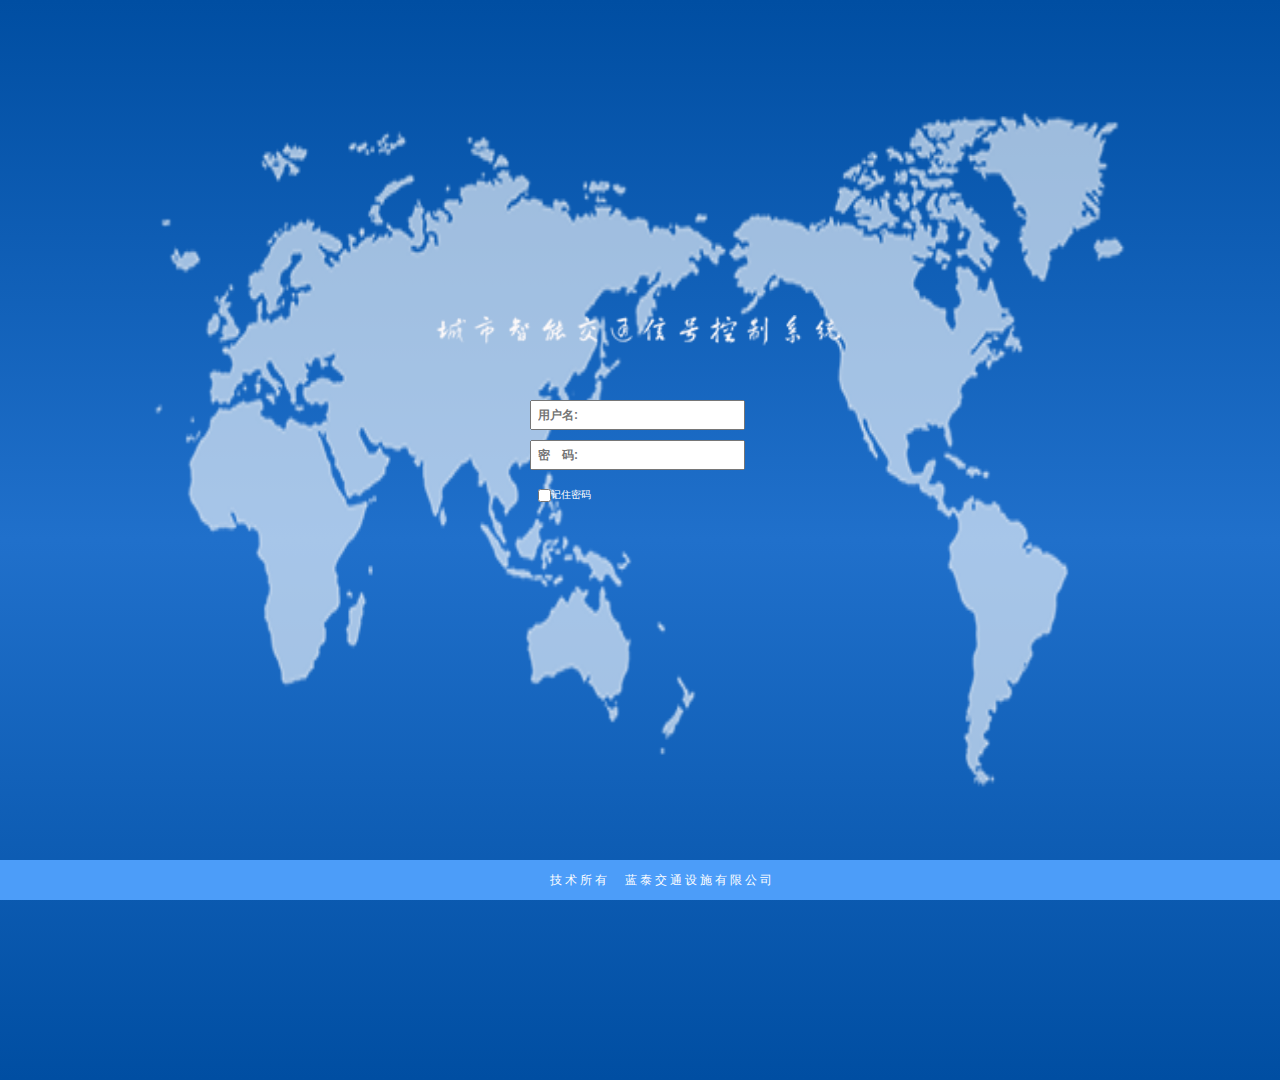
<file: login.html>
<!DOCTYPE html>
<html>
	<head>
		<meta charset="UTF-8">
		<title>登录页面</title>
	<link href="css/login.css" rel="stylesheet" />
	<script src="js/jquery-1.10.1.min.js"></script>
	<script src="js/login.js"></script>
	</head>
	<body>
		<div class="pic1"><img src="img/bj.png" alt="" /></div>
		<div class="pic2"><img src="img/font_pic.png" alt="" /></div>
        <div class="login">
			<form action='index.html'  id="frm" method = 'post' onsubmit = "return checkUser();">
				<div class="user" >
					<div class="info">
						<input type="text" name="user" id="user" placeholder="用户名:">       
					</div>
					<div class="info">
						<input type="password" name="pwd" id="pwd" placeholder="密&emsp;码:">
					</div>
					<div>
						<input type="checkbox" id="box" name="box">记住密码
					</div>
					<div>
						<asp:Button ID="Button1" runat="server" Text="登&nbsp;录" style="border: none" />
					</div>
				</div>
			</form>
		</div>
        	<div class="foot">
			<span>技术所有&emsp;蓝泰交通设施有限公司</span>
		</div>
	</body>
</html>
</file>
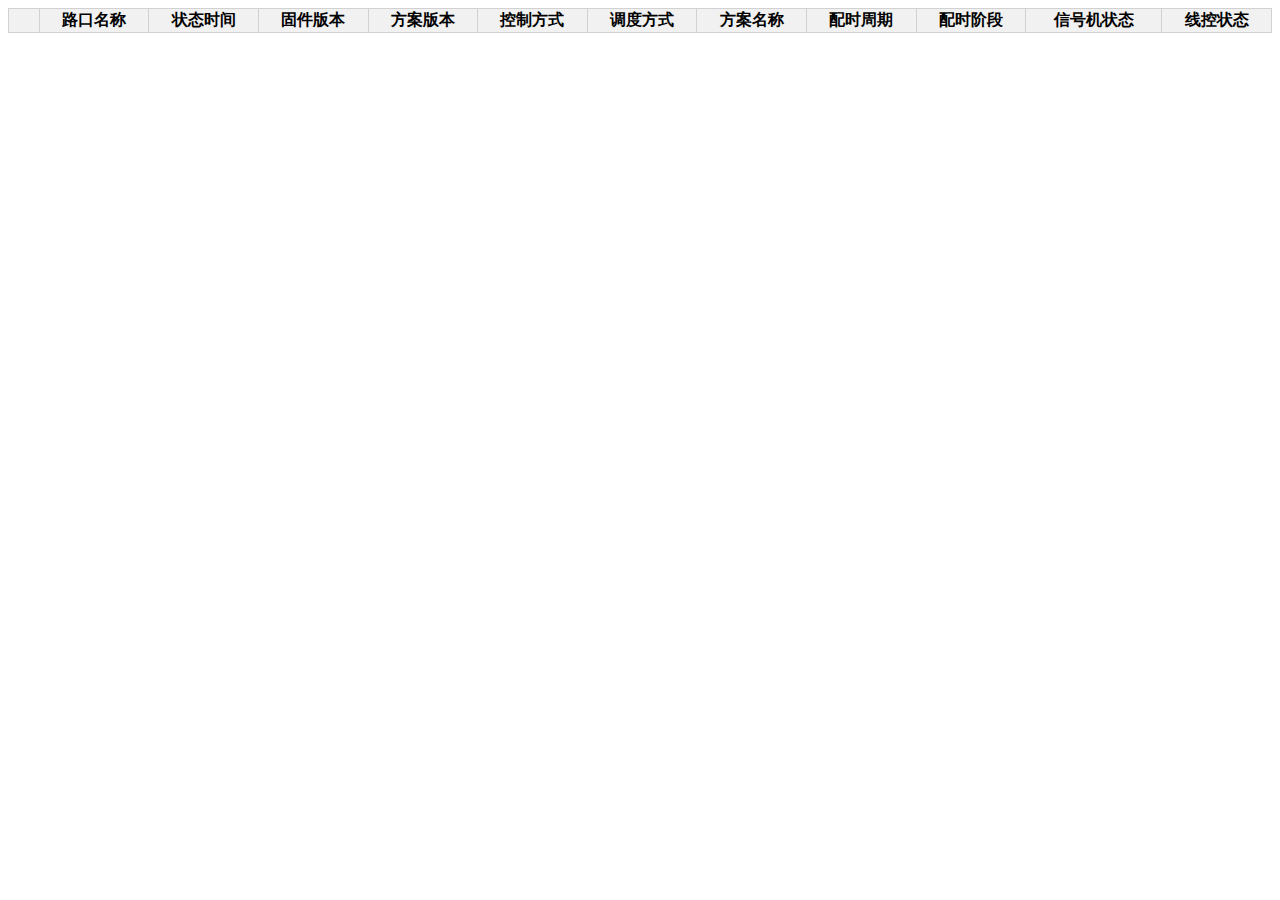
<file: roadDetail.html>
<!DOCTYPE html>
<html>

	<head>
		<meta charset="UTF-8">
		<title>路口实时状态详情显示</title>
		<script src="js/jquery.js"></script>
		<style>
			table theader tr .kong {
				width: 26px;
			}
		</style>
	</head>

	<body>
		<div>
			<table bgcolor="#d1d1d1" cellspacing="1" align="center" border="0" width="100%">
				<theader bgcolor="#f1f1f1">
					<tr bgcolor="#f1f1f1">
						<th class="kong">&emsp;</th>
						<th>路口名称</th>
						<th>状态时间</th>
						<th>固件版本</th>
						<th>方案版本</th>
						<th>控制方式</th>
						<th>调度方式</th>
						<th>方案名称</th>
						<th>配时周期</th>
						<th>配时阶段</th>
						<th>信号机状态</th>
						<th>线控状态</th>
					</tr>
				</theader>

			</table>
		</div>
		<asp:TextBox ID="txtLoad" runat="server" Style="display: none" value='<?xml version="1.0" encoding="utf-8" ?><document><AreaList desc="区域列表"><AreaInfo desc="单个区域信息1"><AreaId desc="区域编号" FieldLength="值范围:1-255">1</AreaId><AreaName desc="区域名称" FieldLength="最大15个汉字">浦口区</AreaName><AreaMemo desc="区域备注" FieldLength="最大200个汉字">浦口区备注</AreaMemo></AreaInfo><AreaInfo desc="单个区域信息2"><AreaId desc="区域编号">2</AreaId><AreaName desc="区域名称">六合区</AreaName><AreaMemo desc="区域备注">六合区备注</AreaMemo></AreaInfo></AreaList><RoadList desc="路口列表"><RoadInfo desc="单个路口信息1"><AreaId desc="区域编号">1</AreaId><RoadId desc="路口编号" FieldLength="值范围:1-255">1</RoadId><RoadName desc="路口名称" FieldLength="最大15个汉字">文德路1</RoadName><RoadMemo desc="路口备注" FieldLength="最大200个汉字">文德路1备注</RoadMemo><DepartList desc="部门列表" FieldLength="DepartId1;DepartId2;...DepartN;">1</DepartList><UserList desc="用户列表" FieldLength="UserId1;UserId2;...UserIdN;">1;2</UserList></RoadInfo><RoadInfo desc="单个路口信息2"><AreaId desc="区域编号">1</AreaId><RoadId desc="路口编号">2</RoadId><RoadName desc="路口名称">文德路2</RoadName><RoadMemo desc="路口备注">文德路2备注</RoadMemo><DepartList desc="部门列表">1;2</DepartList><UserList desc="用户列表">1;2;3;4</UserList></RoadInfo><RoadInfo desc="单个路口信息1"><AreaId desc="区域编号">2</AreaId><RoadId desc="路口编号" FieldLength="值范围:1-255">1</RoadId><RoadName desc="路口名称" FieldLength="最大15个汉字">六合路口1</RoadName><RoadMemo desc="路口备注" FieldLength="最大200个汉字">六合路口1备注</RoadMemo><DepartList desc="部门列表" FieldLength="DepartId1;DepartId2;...DepartN;">2</DepartList><UserList desc="用户列表" FieldLength="UserId1;UserId2;...UserIdN;">1;2;3</UserList></RoadInfo><RoadInfo desc="单个路口信息2"><AreaId desc="区域编号">2</AreaId><RoadId desc="路口编号">2</RoadId><RoadName desc="路口名称">六合路口2</RoadName><RoadMemo desc="路口备注">六合路口2备注</RoadMemo><DepartList desc="部门列表">1;2</DepartList><UserList desc="用户列表">2;3;4</UserList></RoadInfo></RoadList><DepartList desc="部门列表"><DepartInfo desc="单个部门信息1"><DepartId desc="部门编号">1</DepartId><DepartName desc="部门名称">研发部</DepartName><DepartSeq desc="部门排序编号">1</DepartSeq></DepartInfo><DepartInfo desc="单个部门信息2"><DepartId desc="部门编号">2</DepartId><DepartName desc="部门名称">商务部</DepartName><DepartSeq desc="部门排序编号">2</DepartSeq></DepartInfo></DepartList><UserList desc="账户列表"><UserInfo desc="单个账户信息1"><UserId desc="账户编号">1</UserId><UserName desc="账户名称">杨建伟</UserName><DepartId desc="账户所属部门编号">1</DepartId></UserInfo><UserInfo desc="单个账户信息2"><UserId desc="账户编号">2</UserId><UserName desc="账户名称">陈潇</UserName><DepartId desc="账户所属部门编号">1</DepartId></UserInfo><UserInfo desc="单个账户信息1"><UserId desc="账户编号">3</UserId><UserName desc="账户名称">刘建</UserName><DepartId desc="账户所属部门编号">2</DepartId></UserInfo><UserInfo desc="单个账户信息2"><UserId desc="账户编号">4</UserId><UserName desc="账户名称">曹建</UserName><DepartId desc="账户所属部门编号">2</DepartId></UserInfo></UserList></document>'></asp:TextBox>
		<asp:TextBox ID="txtSubmit" runat="server" Style="display: none" value=''></asp:TextBox>
	</body>

</html>
<script>
	//	window.onload=function(){
	//		document.querySelector("");
	//		
	//	}
	$(function() {
		var AreaArr = []; //存储区域列表信息数组
		function xmlData(obj1) {
			//这里的AreaInfo单个区域信息就是后台给的数据
			$(obj1).find("AreaInfo").each(function() {
				var obj = new Object();
				obj.AreaId = $(this).find("AreaId").text();
				obj.AreaName = $(this).find("AreaName").text();
				obj.AreaMemo = $(this).find("AreaMemo").text();
				//给主页面表格动态添加区域行和列；类名为areaTr
				var str = '<tr class="areaTr"><td class="tdWidth55"><input type="checkbox" name="b" /></td><td class="tdWidth100">' + obj.AreaId + '</td>';
				str += '<td class="tdWidth300">' + obj.AreaName + '</td><td class="tdWidth100"><i class="fa fa-chevron-down fa-lg"></i></td><td class="tdWidth300"></td><td class="tdAuto">' + obj.AreaMemo + '</td><td class="tdWidth100"><a>编辑</a></td></tr>';
				$("#tbRoad").append($(str));
				AreaArr.push(obj);
			})
		};
		//初始化区域下拉框
		function AreaArrToSelect(selectObj) {
			for(var i = 0; i < AreaArr.length; i++) {
				var str = '<option value="' + AreaArr[i].AreaId + '">' + AreaArr[i].AreaName + '</option>';
				$(str).appendTo(selectObj);
			}
		}
	})
</script>
</file>
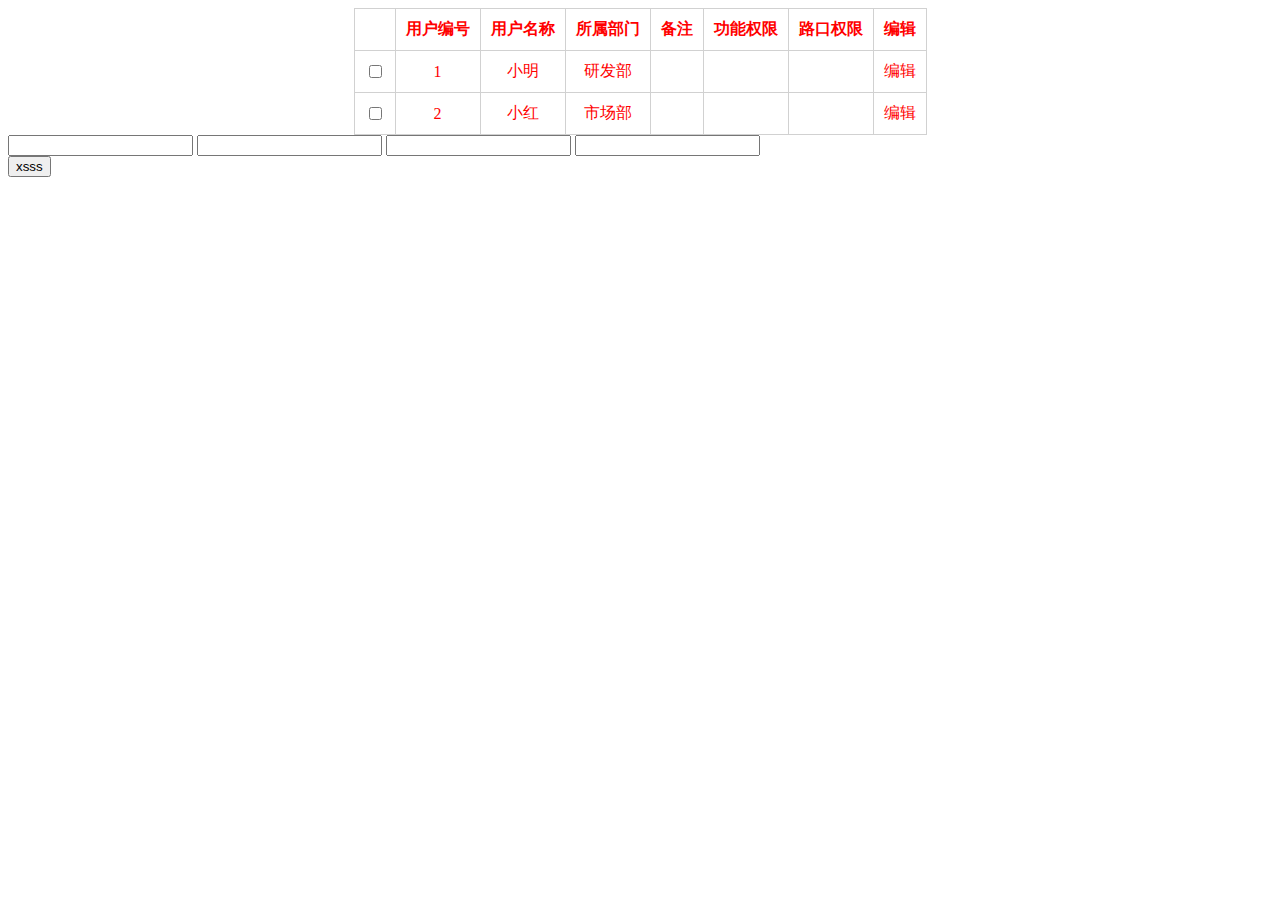
<file: somePage/accountManage.html>
<!DOCTYPE html>
<html>

	<head>
		<meta charset="UTF-8">
		<title></title>
		<script type="text/javascript" src="../js/jquery-1.10.1.min.js"></script>
		<script src="../js/vue.js"></script>
		<style type="text/css">
			td,
			th {
				text-align: center;
				padding: 10px;
			}
		</style>
	</head>

	<body>
		<div>
			<table id="tb" align="center" bgcolor="#d1d1d1" cellspacing="1" cellpadding="6" style="color:red">
				<theader bgcolor="white">
					<tr bgcolor="white">
						<th>&nbsp;</th>
						<th>用户编号</th>
						<th>用户名称</th>
						<th>所属部门</th>
						<th>备注</th>
						<th>功能权限</th>
						<th>路口权限</th>
						<th>编辑</th>
					</tr>
					
				</theader>
			</table>
		</div>
		<div class="dd">
			<input type="text" />
			<input type="text" />
			<input type="text" />
			<input type="text" />
		</div>
        <button class="btnSubmit">xsss</button>
	</body>

</html>
<script>
var arrs=[];
	$(function() {
		arrs = [{
			"xuhao": "1",
			"name": "小明",
			"depart": "研发部"
		}, {
			"xuhao": '2',
			"name": "小红",
			"depart": "市场部"
		}];
console.log(arrs);
	for(var index in arrs) {
            var p=arrs[index];
			var tr = '<tr bgcolor="white"><td><input type="checkbox" /></td><td>' + p.xuhao + '</td><td>' + p.name + '</td><td>' + p.depart + '</td><td></td><td></td><td></td><td class="editContent">编辑</td></tr>';
			var table = $("#tb").append(tr);
	};
		
		 //确认添加
    $(".btnSubmit").on("click", function () {
    	debugger
        var $input = $(".dd  input");
        //var obj=[3];
        var obj=new Object();
        obj.xuhao=$($input[0]).val();
        obj.name=$($input[1]).val();
        obj.depart=$($input[2]).val();
        
        var str = ' <tr bgcolor="#ffffff" class="check" title="双击取消选择"><td><label  class="lab active1" style="display: inline-block" /></label><input class="agree" style="display:none" type="checkbox"  name="a"/></td><td>' + $($input[0]).val() + '</td><td> ' + $($input[1]).val() + '</td> <td ></td><td ></td><td >共有功能权限' + $($input[2]).val() + '个</td> <td >共有路口权限' + $($input[3]).val() + '个</td><td class="editContent">编辑</td></tr>';
        $("#tb").append(str);
		arrs.push(obj);
		
    });
    $(".editContent").on("click",function(){
    	alert(11)
    })
    });

	
</script>
</file>
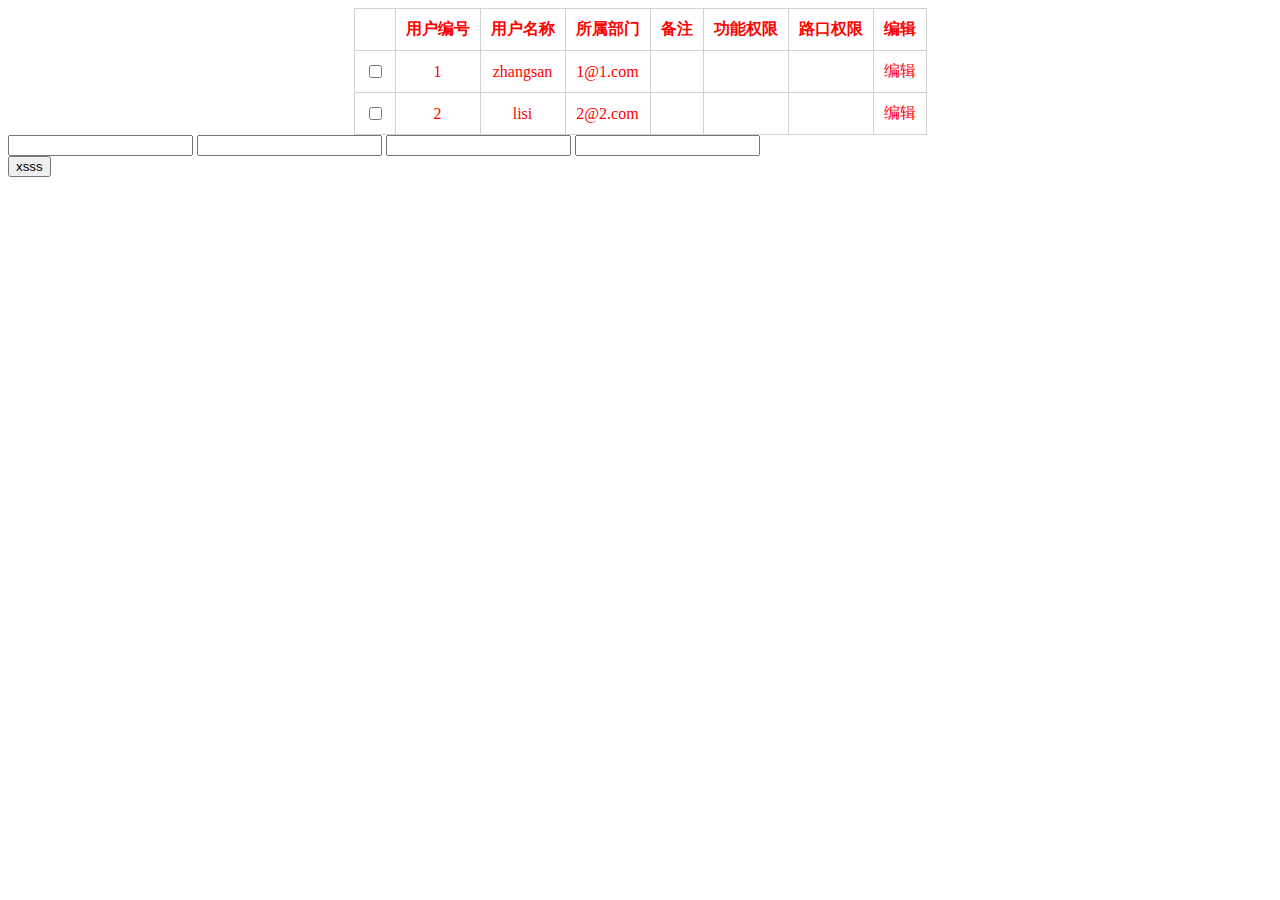
<file: somePage/basicParam.html>
<!DOCTYPE html>
<html>

	<head>
		<meta charset="UTF-8">
		<title></title>
		<script type="text/javascript" src="../js/jquery-1.10.1.min.js"></script>
		<script src="../js/vue.js"></script>
		<style type="text/css">
			td,
			th {
				text-align: center;
				padding: 10px;
			}
		</style>
	</head>

	<body>
		<div>
			<table id="tb" align="center" bgcolor="#d1d1d1" cellspacing="1" cellpadding="6" style="color:red">
				<theader bgcolor="white">
					<tr bgcolor="white">
						<th>&nbsp;</th>
						<th>用户编号</th>
						<th>用户名称</th>
						<th>所属部门</th>
						<th>备注</th>
						<th>功能权限</th>
						<th>路口权限</th>
						<th>编辑</th>
					</tr>
					
				</theader>
			</table>
		</div>
		<div class="dd">
			<input type="text" />
			<input type="text" />
			<input type="text" />
			<input type="text" />
		</div>
        <button class="btnSubmit">xsss</button>

	</body>

</html>
<script>

$(function() {

    $.ajax({
      url:'DepartSubmit.xml',
      type: 'GET',
      dataType: 'xml',

      error: function(xml){
        alert('加载XML文档出错');
      },
      success: function(xml){      
        //遍历所有student节点
        $(xml).find("student").each(function(i){
          //获取id节点
          var id=$(this).children("id");
          var name=$(this).children("name");
          //获取节点文本
          name_value=name.text();
          id_value=id.text();
          //获取student下的email属性。
            semail=$(this).attr("email");

        var tr = '<tr bgcolor="white"><td><input type="checkbox" /></td><td>' + id_value + '</td><td>' + name_value + '</td><td>' + semail + '</td><td></td><td></td><td></td><td class="editContent">编辑</td></tr>';
		var table = $("#tb").append(tr);   
        });
        
   }

      
    });

// $.get("data.json",function(data){
// 	var da=data.data.users;
//	for(var index in da) {	
//		var p=da[index];
//			var tr = '<tr bgcolor="white"><td><input type="checkbox" /></td><td>' + p.xuhao + '</td><td>' + p.name + '</td><td>' + p.depart + '</td><td></td><td></td><td></td><td class="editContent">编辑</td></tr>';
//			var table = $("#tb").append(tr);         
//	   }
//
//	 },"json");
//$.ajax({
//	type:"get",
//	url:"data.json",
//	async:false,
//	success:function(data){
//		var da=data.data.users;
//	for(var index in da) {	
//		var p=da[index];
//			var tr = '<tr bgcolor="white"><td><input type="checkbox" /></td><td>' + p.xuhao + '</td><td>' + p.name + '</td><td>' + p.depart + '</td><td></td><td></td><td></td><td class="editContent">编辑</td></tr>';
//			var table = $("#tb").append(tr);         
//	   }
//	}
//});
//		 //确认添加
    $(".btnSubmit").on("click", function () {
        var $input = $(".dd  input");
        var obj=new Object();
        obj.xuhao=$($input[0]).val();
        obj.name=$($input[1]).val();
        obj.depart=$($input[2]).val();       
        var str = ' <tr bgcolor="#ffffff" class="check" title="双击取消选择"><td><label  class="lab active1" style="display: inline-block" /></label><input class="agree" style="display:none" type="checkbox"  name="a"/></td><td>' + $($input[0]).val() + '</td><td> ' + $($input[1]).val() + '</td> <td ></td><td ></td><td >' + $($input[2]).val() + '</td> <td ></td><td class="editContent">编辑</td></tr>';
        $("#tb").append(str)			
    });
   $(".editContent").click(function(){
    	alert(11)
   });

    })

	
</script>
</file>
<file: css/login.css>
@charset "utf-8";
:root {
			font-size: 62.5%;
		}
*{
	margin: 0;
	padding: 0;
}
a {
	text-decoration: none;
	color: black;
}	
th,
td {
	background-color: white;
	text-align: center;
}
label{
	vertical-align:middle
}
input{
	vertical-align:middle
}
body{
	overflow: hidden;
	background: linear-gradient(to top,#004ea2 0,#2070cb 50%,#004ea2 100%) no-repeat;
	width: 1920px;
	height: 1080px;
}

.pic1{
	width:76%;
	height:76%;
	position: absolute;
	left:12%;
	top:12%;
}
.pic1 img{
	width:100%;
	height:100%;
}
.pic2{
	width:32%;
	height:auto;
	position: absolute;
	left:34%;
	top:35%;
}
.pic2 img{
	width:100%;
	height:100%;
}
.login {
	width:216px;
	height:120px;
	position: absolute;
	top:50%;
	left:50%;
	margin-left: -110px;
	margin-top: -60px
}
.login form{
	width:210px;
	height: 26px;
	box-sizing: border-box;
}
.foot{
	width: 100%;
	height: 40px;
	position: absolute;
	bottom: 0;
	background-color: #4c9df9;
	line-height: 40px
}
.foot span{
	color:white;
	letter-spacing: 3px;
	font-size: 12px;
	margin-left: 43%;
}
.info{
	margin-top: 10px
}
.info input{
	width:205px;
	height:26px;
	color:#2f3031;
	font-size: 12px;
	font-weight: 600;
	padding-left: 6px;
}
.user div:nth-child(3){
	float:left;
	margin-left: 8px;
	margin-top:18px;
	color:white;
}
.user div:nth-child(4){
	float:right;
	margin-top: 13px;
	box-sizing: border-box;
}
.user div:nth-child(4) input{
	background-color: #07ef6e;
	width:80px;
	height: 26px;
	line-height: 26px;
	text-align: center;
	color:white;
	box-sizing: border-box;
}
</file>
